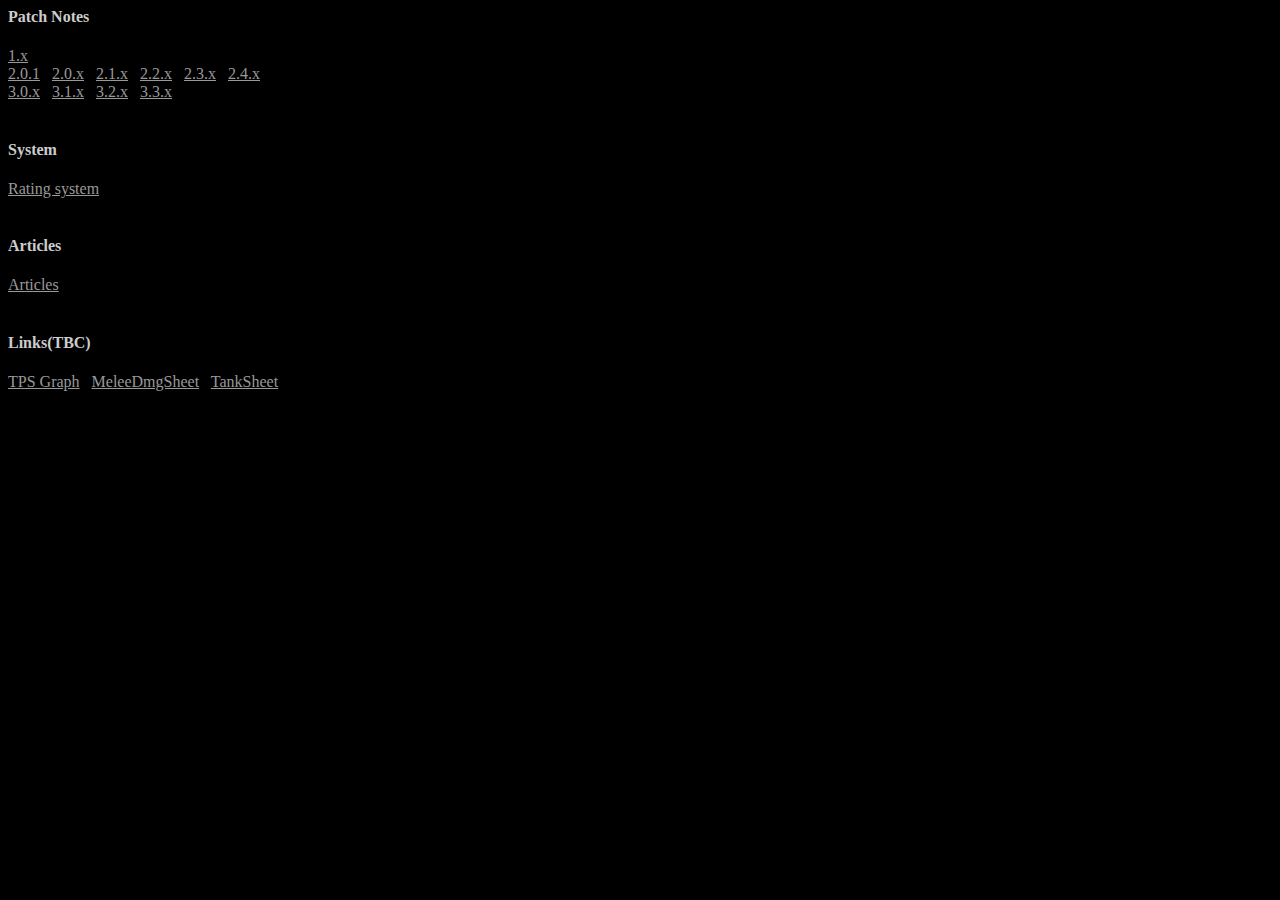
<file: index.html>
<style>
a { color:#999 }
</style>
<body style="background-color:#000; color:#ccc">
<h4>Patch Notes</h4>
<a href="patchnote_1.x.txt">1.x</a><br>
<a href="patchnote_2.0.1.txt">2.0.1</a> &nbsp; 
<a href="patchnote_2.0.x.txt">2.0.x</a> &nbsp; 
<a href="patchnote_2.1.x.txt">2.1.x</a> &nbsp; 
<a href="patchnote_2.2.x.txt">2.2.x</a> &nbsp; 
<a href="patchnote_2.3.x.txt">2.3.x</a> &nbsp; 
<a href="patchnote_2.4.x.txt">2.4.x</a><br>
<a href="patchnote_3.0.txt">3.0.x</a> &nbsp; 
<a href="patchnote_3.1.txt">3.1.x</a> &nbsp; 
<a href="patchnote_3.2.txt">3.2.x</a> &nbsp; 
<a href="patchnote_3.3.txt">3.3.x</a><br>
<br>
<h4>System</h4>
<a href="rating.html">Rating system</a><br>
<br>
<h4>Articles</h4>
<a href="articles.html">Articles</a><br>
<br>
<h4>Links(TBC)</h4>
<a href="https://voomlz.github.io">TPS Graph</a> &nbsp; 
<a href="https://docs.google.com/spreadsheets/d/1L3PIGXsvirXF2BWl9541HMjatCeKoYXJ_W-Gi9_99NM">MeleeDmgSheet</a> &nbsp; 
<a href="https://docs.google.com/spreadsheets/d/1yR5WyZBiwfq_vFmsAEy97cfmEOtcFdJqjEK1e8JXvp0">TankSheet</a> &nbsp; 
<br>
<body>
</file>
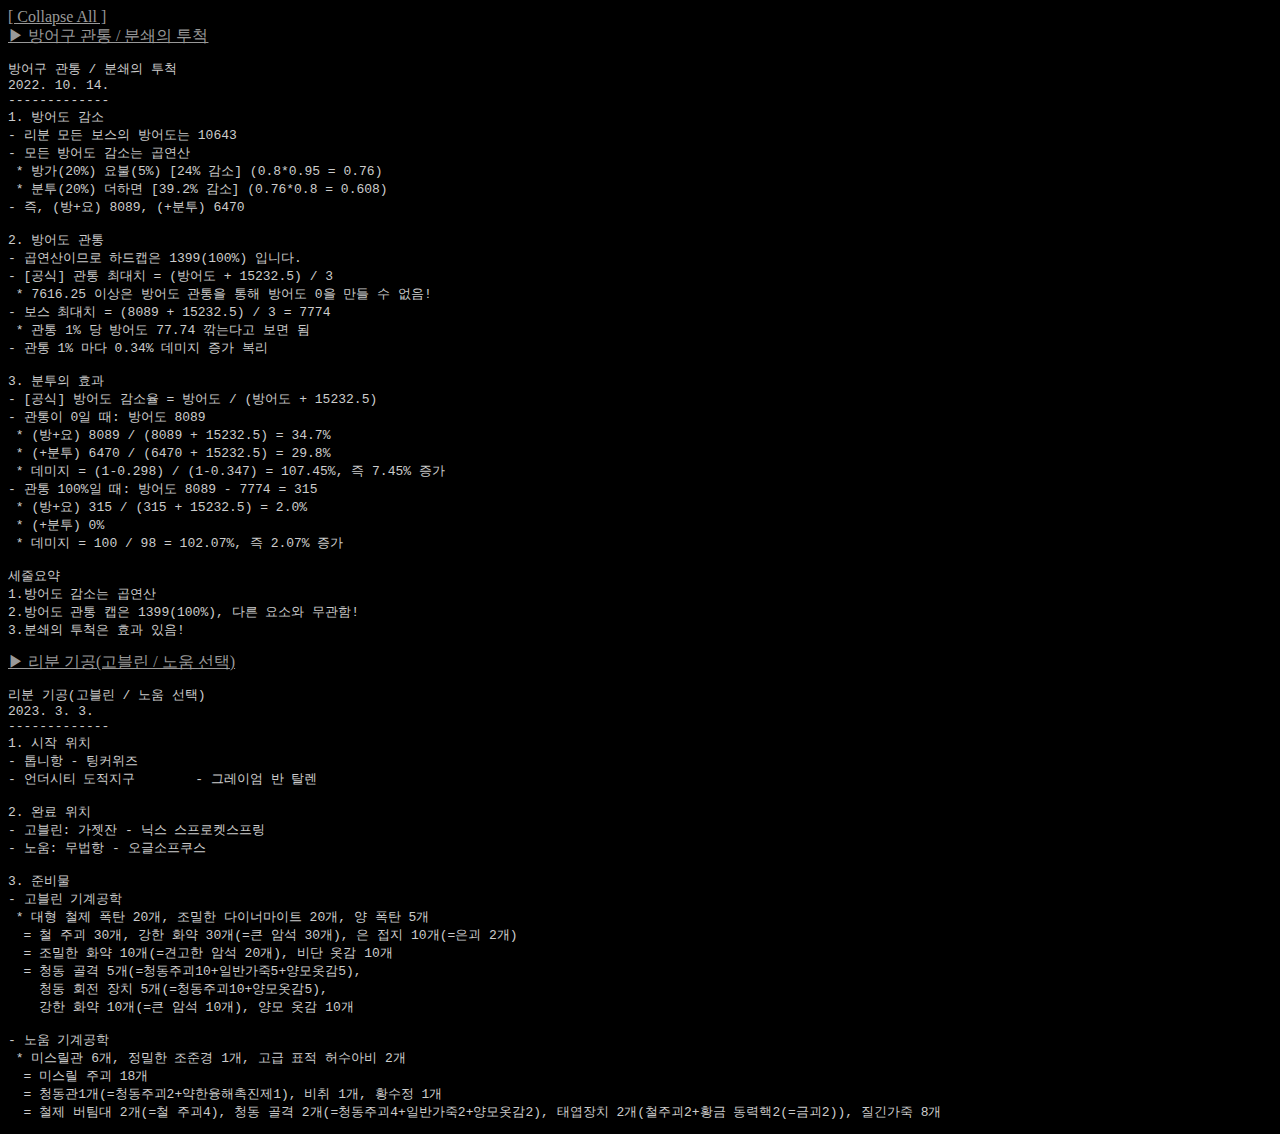
<file: articles.html>
<html>
<head>
<style>
a { color:#999 }
</style>
<script>
function toggle(id) {
    var a = document.getElementById(id)
    a.style.display = (a.style.display == 'none')? 'block' : 'none'
}
function collapseAll() {
    var pres = document.getElementsByTagName('pre')
    for (var i = 0; i < pres.length; i++) pres[i].style.display = 'none'
}
</script>
</head>
<body style="background-color:#000; color:#ccc">
<div>
<a href="javascript:collapseAll()">[ Collapse All ]</a>
</div>

<a href="javascript:toggle('article01')">▶ 방어구 관통 / 분쇄의 투척</a><br>
<pre id="article01" style="display:block">
방어구 관통 / 분쇄의 투척
2022. 10. 14.
-------------
1. 방어도 감소
- 리분 모든 보스의 방어도는 10643
- 모든 방어도 감소는 곱연산
 * 방가(20%) 요불(5%) [24% 감소] (0.8*0.95 = 0.76)
 * 분투(20%) 더하면 [39.2% 감소] (0.76*0.8 = 0.608)
- 즉, (방+요) 8089, (+분투) 6470

2. 방어도 관통
- 곱연산이므로 하드캡은 1399(100%) 입니다.
- [공식] 관통 최대치 = (방어도 + 15232.5) / 3
 * 7616.25 이상은 방어도 관통을 통해 방어도 0을 만들 수 없음!
- 보스 최대치 = (8089 + 15232.5) / 3 = 7774
 * 관통 1% 당 방어도 77.74 깎는다고 보면 됨
- 관통 1% 마다 0.34% 데미지 증가 복리

3. 분투의 효과
- [공식] 방어도 감소율 = 방어도 / (방어도 + 15232.5)
- 관통이 0일 때: 방어도 8089
 * (방+요) 8089 / (8089 + 15232.5) = 34.7%
 * (+분투) 6470 / (6470 + 15232.5) = 29.8%
 * 데미지 = (1-0.298) / (1-0.347) = 107.45%, 즉 7.45% 증가
- 관통 100%일 때: 방어도 8089 - 7774 = 315
 * (방+요) 315 / (315 + 15232.5) = 2.0%
 * (+분투) 0%
 * 데미지 = 100 / 98 = 102.07%, 즉 2.07% 증가

세줄요약
1.방어도 감소는 곱연산
2.방어도 관통 캡은 1399(100%), 다른 요소와 무관함!
3.분쇄의 투척은 효과 있음!
</pre>

<a href="javascript:toggle('article02')">▶ 리분 기공(고블린 / 노움 선택)</a><br>
<pre id="article02" style="display:block">
리분 기공(고블린 / 노움 선택)
2023. 3. 3.
-------------
1. 시작 위치
- 톱니항 - 팅커위즈
- 언더시티 도적지구	- 그레이엄 반 탈렌

2. 완료 위치
- 고블린: 가젯잔 - 닉스 스프로켓스프링
- 노움: 무법항 - 오글소프쿠스

3. 준비물
- 고블린 기계공학
 * 대형 철제 폭탄 20개, 조밀한 다이너마이트 20개, 양 폭탄 5개
  = 철 주괴 30개, 강한 화약 30개(=큰 암석 30개), 은 접지 10개(=은괴 2개)
  = 조밀한 화약 10개(=견고한 암석 20개), 비단 옷감 10개
  = 청동 골격 5개(=청동주괴10+일반가죽5+양모옷감5),
    청동 회전 장치 5개(=청동주괴10+양모옷감5),
    강한 화약 10개(=큰 암석 10개), 양모 옷감 10개

- 노움 기계공학
 * 미스릴관 6개, 정밀한 조준경 1개, 고급 표적 허수아비 2개
  = 미스릴 주괴 18개
  = 청동관1개(=청동주괴2+약한융해촉진제1), 비취 1개, 황수정 1개
  = 철제 버팀대 2개(=철 주괴4), 청동 골격 2개(=청동주괴4+일반가죽2+양모옷감2), 태엽장치 2개(철주괴2+황금 동력핵2(=금괴2)), 질긴가죽 8개
</pre>

</body>
</html>
</file>
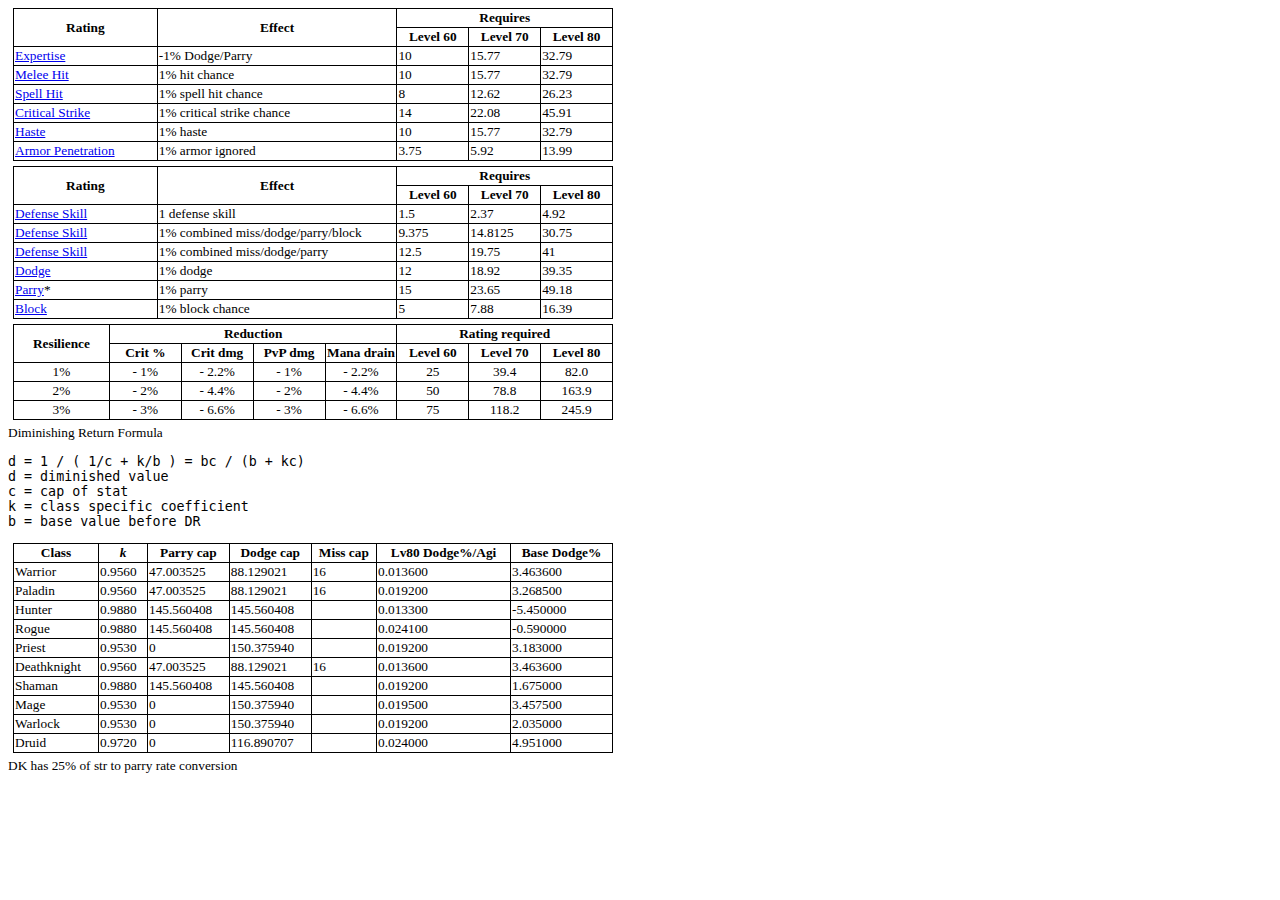
<file: rating.html>
<style>
* { font-size:10pt }
table.darktable	{ width:600px; border:1px solid #000; border-collapse: collapse; margin:5px; }
table.darktable td,th { border:1px solid #000 }
</style>

<body>
<table class="darktable">
<col style="width:24%">
<col style="width:*">
<col style="width:12%">
<col style="width:12%">
<col style="width:12%">
<tbody><tr>
<th rowspan="2">Rating
</th>
<th rowspan="2">Effect
</th>
<th colspan="3">Requires
</th></tr>
<tr>
<th>Level 60</th>
<th>Level 70</th>
<th>Level 80
</th></tr>
<tr>
<td><a href="https://wowwiki-archive.fandom.com/wiki/Expertise" title="Expertise">Expertise</a></td>
<td>-1% Dodge/Parry</td>
<td>10</td>
<td>15.77</td>
<td>32.79
</td></tr>
<tr>
<td><a href="https://wowwiki-archive.fandom.com/wiki/Hit" title="Hit">Melee Hit</a></td>
<td>1% hit chance</td>
<td>10</td>
<td>15.77</td>
<td>32.79
</td></tr>
<tr>
<td><a href="https://wowwiki-archive.fandom.com/wiki/Spell_Hit" class="mw-redirect" title="Spell Hit">Spell Hit</a></td>
<td>1% spell hit chance</td>
<td>8</td>
<td>12.62</td>
<td>26.23
</td></tr>
<tr>
<td><a href="https://wowwiki-archive.fandom.com/wiki/Critical_Strike" class="mw-redirect" title="Critical Strike">Critical Strike</a></td>
<td>1% critical strike chance</td>
<td>14</td>
<td>22.08</td>
<td>45.91
</td></tr>
<tr>
<td><a href="https://wowwiki-archive.fandom.com/wiki/Haste" title="Haste">Haste</a></td>
<td>1% haste</td>
<td>10</td>
<td>15.77</td>
<td>32.79
</td></tr>
<tr>
<td><a href="https://wowwiki-archive.fandom.com/wiki/Armor_Penetration" class="mw-redirect" title="Armor Penetration">Armor Penetration</a></td>
<td>1% armor ignored</td>
<td>3.75</td>
<td>5.92</td>
<td>13.99
</td></tr></tbody></table>

<table class="darktable">

<col style="width:24%">
<col style="width:*">
<col style="width:12%">
<col style="width:12%">
<col style="width:12%">
<tbody><tr>
<th rowspan="2">Rating
</th>
<th rowspan="2">Effect
</th>
<th colspan="3">Requires
</th></tr>
<tr>
<th>Level 60
</th>
<th>Level 70
</th>
<th>Level 80
</th></tr>
<tr>
<td><a href="https://wowwiki-archive.fandom.com/wiki/Defense" title="Defense">Defense Skill</a></td>
<td>1 defense skill</td>
<td>1.5</td>
<td>2.37</td>
<td>4.92
</td></tr>
<tr>
<td><a href="https://wowwiki-archive.fandom.com/wiki/Defense" title="Defense">Defense Skill</a></td>
<td>1% combined miss/dodge/parry/block</td>
<td>9.375</td>
<td>14.8125</td>
<td>30.75
</td></tr>
<tr>
<td><a href="https://wowwiki-archive.fandom.com/wiki/Defense" title="Defense">Defense Skill</a></td>
<td>1% combined miss/dodge/parry</td>
<td>12.5</td>
<td>19.75</td>
<td>41
</td></tr>
<tr>
<td><a href="https://wowwiki-archive.fandom.com/wiki/Dodge" title="Dodge">Dodge</a></td>
<td>1% dodge</td>
<td>12</td>
<td>18.92</td>
<td>39.35
</td></tr>
<tr>
<td><a href="https://wowwiki-archive.fandom.com/wiki/Parry" title="Parry">Parry</a>*</td>
<td>1% parry</td>
<td>15</td>
<td>23.65</td>
<td>49.18
</td></tr>
<tr>
<td><a href="https://wowwiki-archive.fandom.com/wiki/Block" title="Block">Block</a></td>
<td>1% block chance</td>
<td>5</td>
<td>7.88</td>
<td>16.39
</td></tr></tbody></table>



<table class="darktable" style="text-align:center;">
<col style="width:*">
<col style="width:12%">
<col style="width:12%">
<col style="width:12%">
<col style="width:12%">
<col style="width:12%">
<col style="width:12%">
<col style="width:12%">

<tbody><tr>
<th rowspan="2">Resilience
</th>
<th colspan="4">Reduction
</th>
<th colspan="3">Rating required
</th></tr>
<tr>
<th>Crit %
</th>
<th>Crit dmg
</th>
<th>PvP dmg
</th>
<th>Mana drain
</th>
<th>Level 60
</th>
<th>Level 70
</th>
<th>Level 80
</th></tr>
<tr>
<td>1%</td>
<td>- 1%</td>
<td>- 2.2%</td>
<td>- 1%</td>
<td>- 2.2%</td>
<td>25</td>
<td>39.4</td>
<td>82.0
</td></tr>
<tr class="alt">
<td>2%</td>
<td>- 2%</td>
<td>- 4.4%</td>
<td>- 2%</td>
<td>- 4.4%</td>
<td>50</td>
<td>78.8</td>
<td>163.9
</td></tr>
<tr>
<td>3%</td>
<td>- 3%</td>
<td>- 6.6%</td>
<td>- 3%</td>
<td>- 6.6%</td>
<td>75</td>
<td>118.2</td>
<td>245.9
</td></tr></tbody></table>



Diminishing Return Formula

<pre>
d = 1 / ( 1/c + k/b ) = bc / (b + kc)
d = diminished value
c = cap of stat
k = class specific coefficient
b = base value before DR
</pre>

<table class="darktable">

<thead><tr>
<th>Class</th>
<th><i>k</i></th>
<th>Parry cap</th>
<th>Dodge cap</th>
<th>Miss cap</th>
<th>Lv80 Dodge%/Agi</th>
<th>Base Dodge%
</th></tr></thead><tbody>
<tr>
<td>Warrior</td>
<td>0.9560</td>
<td>47.003525</td>
<td>88.129021</td>
<td>16</td>
<td>0.013600</td>
<td>3.463600
</td></tr>
<tr class="alt">
<td>Paladin</td>
<td>0.9560</td>
<td>47.003525</td>
<td>88.129021</td>
<td>16</td>
<td>0.019200</td>
<td>3.268500
</td></tr>
<tr>
<td>Hunter</td>
<td>0.9880</td>
<td>145.560408</td>
<td>145.560408</td>
<td></td>
<td>0.013300</td>
<td>-5.450000
</td></tr>
<tr class="alt">
<td>Rogue</td>
<td>0.9880</td>
<td>145.560408</td>
<td>145.560408</td>
<td></td>
<td>0.024100</td>
<td>-0.590000
</td></tr>
<tr>
<td>Priest</td>
<td>0.9530</td>
<td>0</td>
<td>150.375940</td>
<td></td>
<td>0.019200</td>
<td>3.183000
</td></tr>
<tr class="alt">
<td>Deathknight</td>
<td>0.9560</td>
<td>47.003525</td>
<td>88.129021</td>
<td>16</td>
<td>0.013600</td>
<td>3.463600
</td></tr>
<tr>
<td>Shaman</td>
<td>0.9880</td>
<td>145.560408</td>
<td>145.560408</td>
<td></td>
<td>0.019200</td>
<td>1.675000
</td></tr>
<tr class="alt">
<td>Mage</td>
<td>0.9530</td>
<td>0</td>
<td>150.375940</td>
<td></td>
<td>0.019500</td>
<td>3.457500
</td></tr>
<tr>
<td>Warlock</td>
<td>0.9530</td>
<td>0</td>
<td>150.375940</td>
<td></td>
<td>0.019200</td>
<td>2.035000
</td></tr>
<tr class="alt">
<td>Druid</td>
<td>0.9720</td>
<td>0</td>
<td>116.890707</td>
<td></td>
<td>0.024000</td>
<td>4.951000
</td></tr></tbody><tfoot></tfoot></table>
DK has 25% of str to parry rate conversion

</body>
</file>
